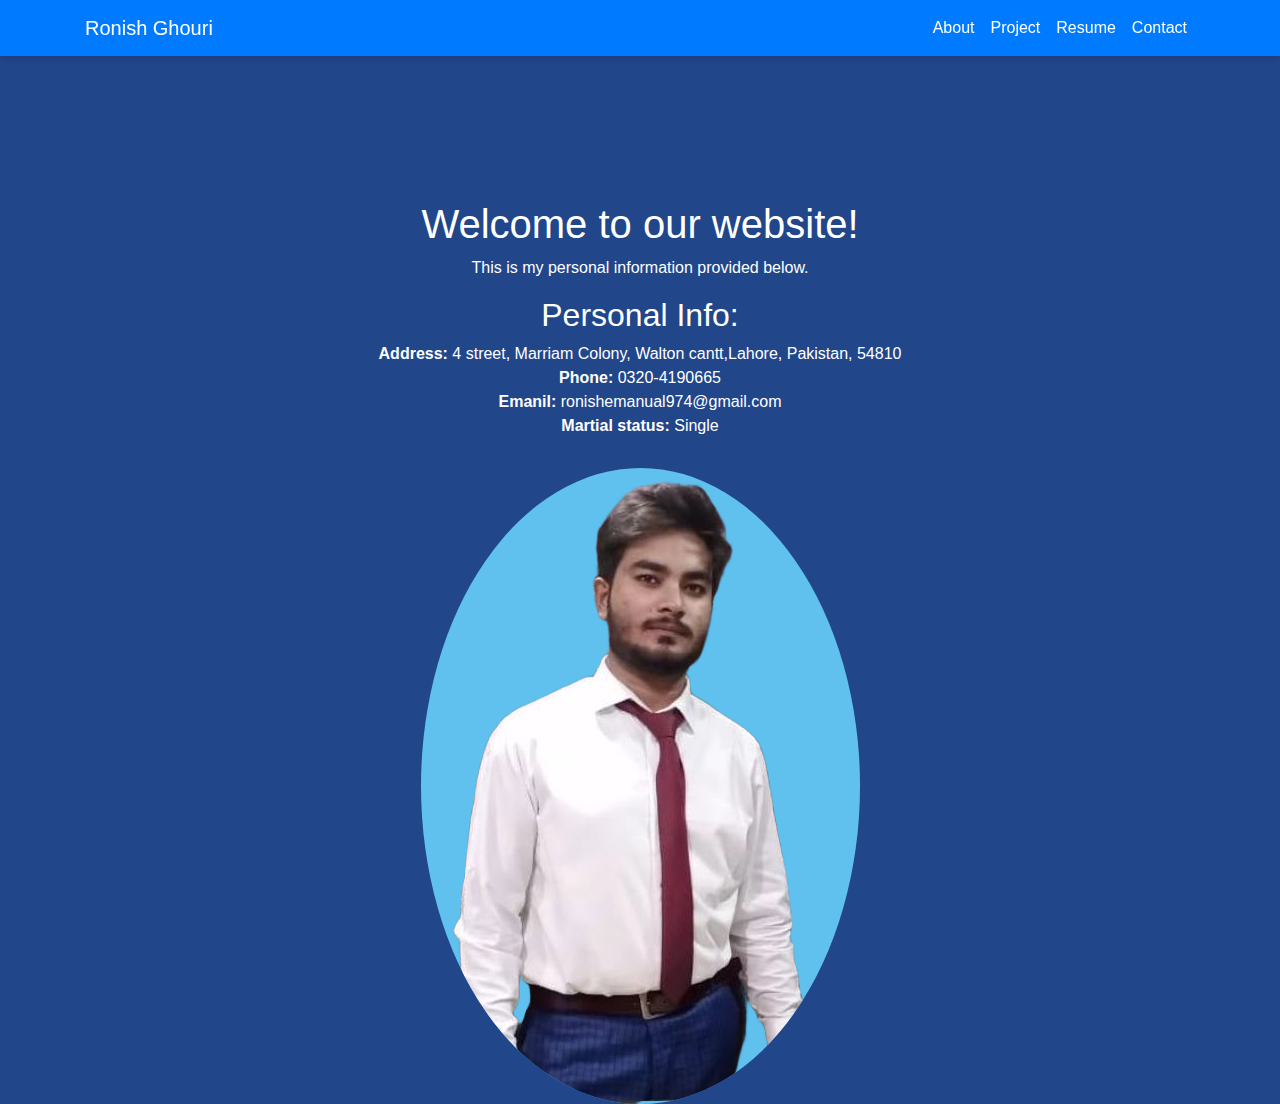
<file: about.html>
<!DOCTYPE html>
<html lang="en">
<head>
    <meta charset="UTF-8">
    <meta name="viewport" content="width=device-width, initial-scale=1.0">
    <title>About Us</title>
    <link rel="stylesheet" href="https://maxcdn.bootstrapcdn.com/bootstrap/4.5.2/css/bootstrap.min.css">
    <style>
        header 
    {       
        position: fixed;
        top: 0;
        width: 100%;
        z-index: 1000;
    }

    .navbar
    {
        background-color: rgb(8, 166, 240);
        box-shadow: 0px 4px 6px rgba(0, 0, 0, 0.1);
    }
    </style>
    
</head>
<body class="aboutbody" style="background-color: rgb(33, 70, 138);">
    <header>
        <nav class="navbar navbar-expand-lg navbar-light bg-primary">
            <div class="container">
                <a class="navbar-brand active" href="./index.html" style="color: white;">Ronish Ghouri</a>
                <button class="navbar-toggler" type="button" data-toggle="collapse" data-target="#navbarNav" aria-controls="navbarNav" aria-expanded="false" aria-label="Toggle navigation">
                    <span class="navbar-toggler-icon"></span>
                </button>
                <div class="collapse navbar-collapse" id="navbarNav">
                    <ul class="navbar-nav ml-auto">
                        <li class="nav-item active">
                            <a class="nav-link" href="./about.html" style="color: white;">About</a>
                        </li>
                        <li class="nav-item">
                            <a class="nav-link" href="./project.html" style="color: white;">Project</a>
                        </li>
                        <li class="nav-item">
                            <a class="nav-link" href="./resume.html" style="color: white;">Resume</a>
                        </li>
                        <li class="nav-item">
                            <a class="nav-link" href="./contact.html" style="color: white;">Contact</a>
                        </li>
                    </ul>
                </div>
            </div>
        </nav>
    </header>
    <center>
    <div class="container col-md-12" style="background-color:  rgb(33, 70, 138); padding: 20px; margin-top: 100px; border-radius: 5px; flex-direction: column-reverse;">
    <div style="padding-left: 50px 20px 0  ; margin: 80px 40px;">
    <h1 style="color: white;">Welcome to our website!</h1>
    <p style="color: white;">This is my personal information provided below.</p>
    <h2 style="color: white;">Personal Info:</h2>
    <address style="color: white;">
        <strong>Address:  </strong>4 street, Marriam Colony, Walton cantt,Lahore, Pakistan, 54810<br>
        <strong>Phone: </strong> 0320-4190665<br>
        <strong>Emanil: </strong> ronishemanual974@gmail.com<br> 
        <strong>Martial status: </strong> Single 
    </address>
    </div>
    <img src="./Capture.png" alt="Your Image" class="rounded-circle" style="max-width: 100%; height: auto; margin: -50px 150px; background-color: rgb(96, 193, 238);;">
    </div>
    </center>

<script src="https://maxcdn.bootstrapcdn.com/bootstrap/4.5.2/js/bootstrap.min.js"></script>

</body>
</html>
</file>
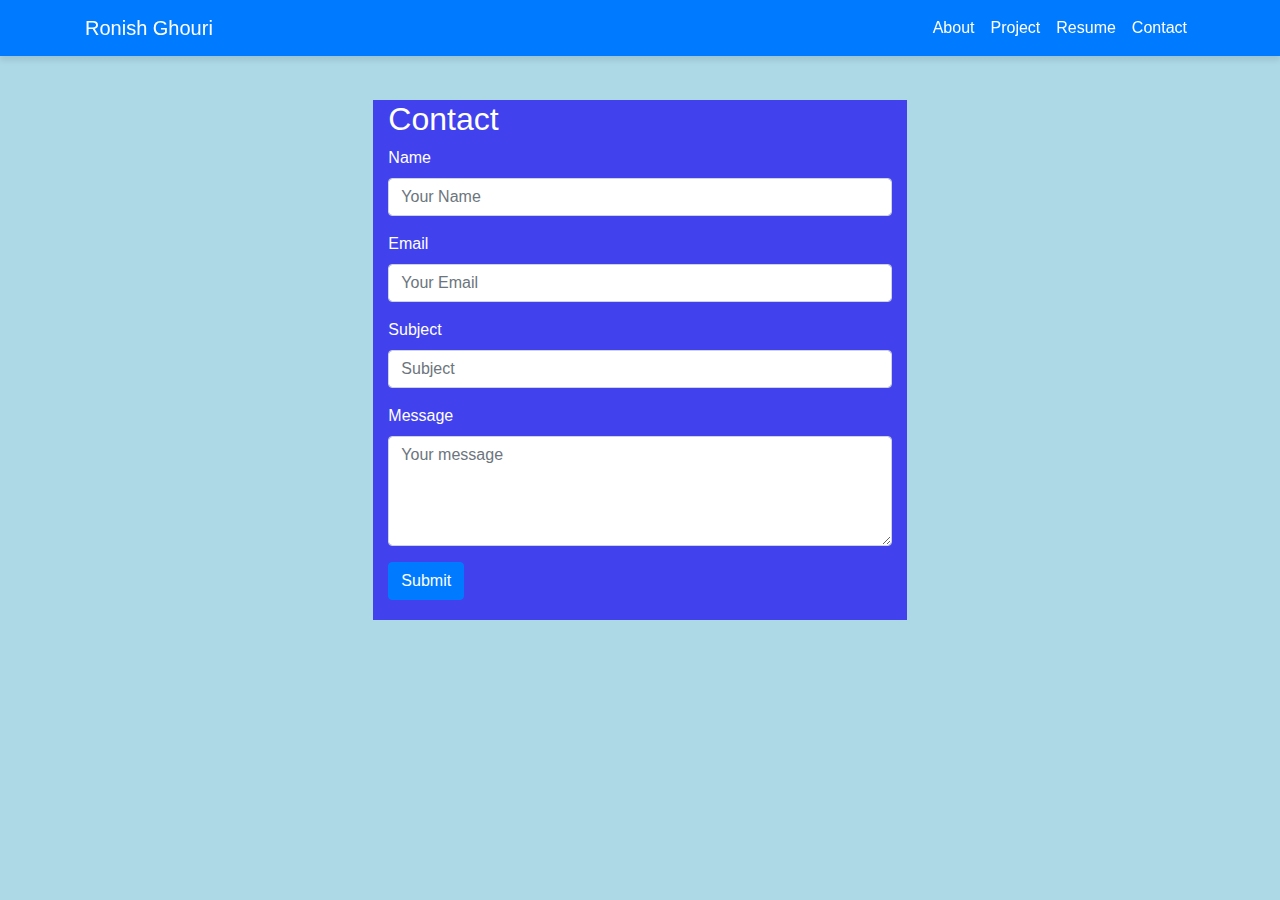
<file: contact.html>
<!DOCTYPE html>
<html lang="en">
<head>
    <title>Resume</title>
    <link rel="stylesheet" href="styles.css"> 
    <link rel="stylesheet" href="https://stackpath.bootstrapcdn.com/bootstrap/4.5.2/css/bootstrap.min.css">

</head>
<body style="background-color: lightblue;">
    <header>
        <nav class="navbar navbar-expand-lg navbar-light bg-primary">
            <div class="container">
                <a class="navbar-brand active" href="./index.html" style="color: white;">Ronish Ghouri</a>
                <button class="navbar-toggler" type="button" data-toggle="collapse" data-target="#navbarNav" aria-controls="navbarNav" aria-expanded="false" aria-label="Toggle navigation">
                    <span class="navbar-toggler-icon"></span>
                </button>
                <div class="collapse navbar-collapse" id="navbarNav">
                    <ul class="navbar-nav ml-auto">
                        <li class="nav-item active">
                            <a class="nav-link" href="./about.html" style="color: white;">About</a>
                        </li>
                        <li class="nav-item">
                            <a class="nav-link" href="./project.html" style="color: white;">Project</a>
                        </li>
                        <li class="nav-item">
                            <a class="nav-link" href="./resume.html" style="color: white;">Resume</a>
                        </li>
                        <li class="nav-item">
                            <a class="nav-link" href="./contact.html" style="color: white;">Contact</a>
                        </li>
                    </ul>
                </div>
            </div>
        </nav>
    </header>
           <!-- CV Section -->
<section id="cv" class="cv-section">
    <div class="container col-md-5" style="background-color: rgb(65, 65, 238); padding-bottom:  20px; margin-top: 100px; margin-bottom: 70px;">
        <h2 class="c">Contact</h2>
        <form action="#" method="POST"> <!-- Add your form action URL -->
            <div class="form-group">
                <label for="name">Name</label>
                <input type="text" class="form-control" id="name" name="name" placeholder="Your Name" required>
            </div>
            <div class="form-group">
                <label for="email">Email</label>
                <input type="email" class="form-control" id="email" name="email" placeholder="Your Email" required>
            </div>
            <div class="form-group">
                <label for="subject">Subject</label>
                <input type="text" class="form-control" id="subject" name="subject" placeholder="Subject" required>
            </div>
            <div class="form-group">
                <label for="message">Message</label>
                <textarea class="form-control" id="message" name="message" rows="4" placeholder="Your message" required></textarea>
            </div>
            <button type="submit" class="btn btn-primary">Submit</button>
        </form>
    </div>
</section>


</body>
</html>
</file>
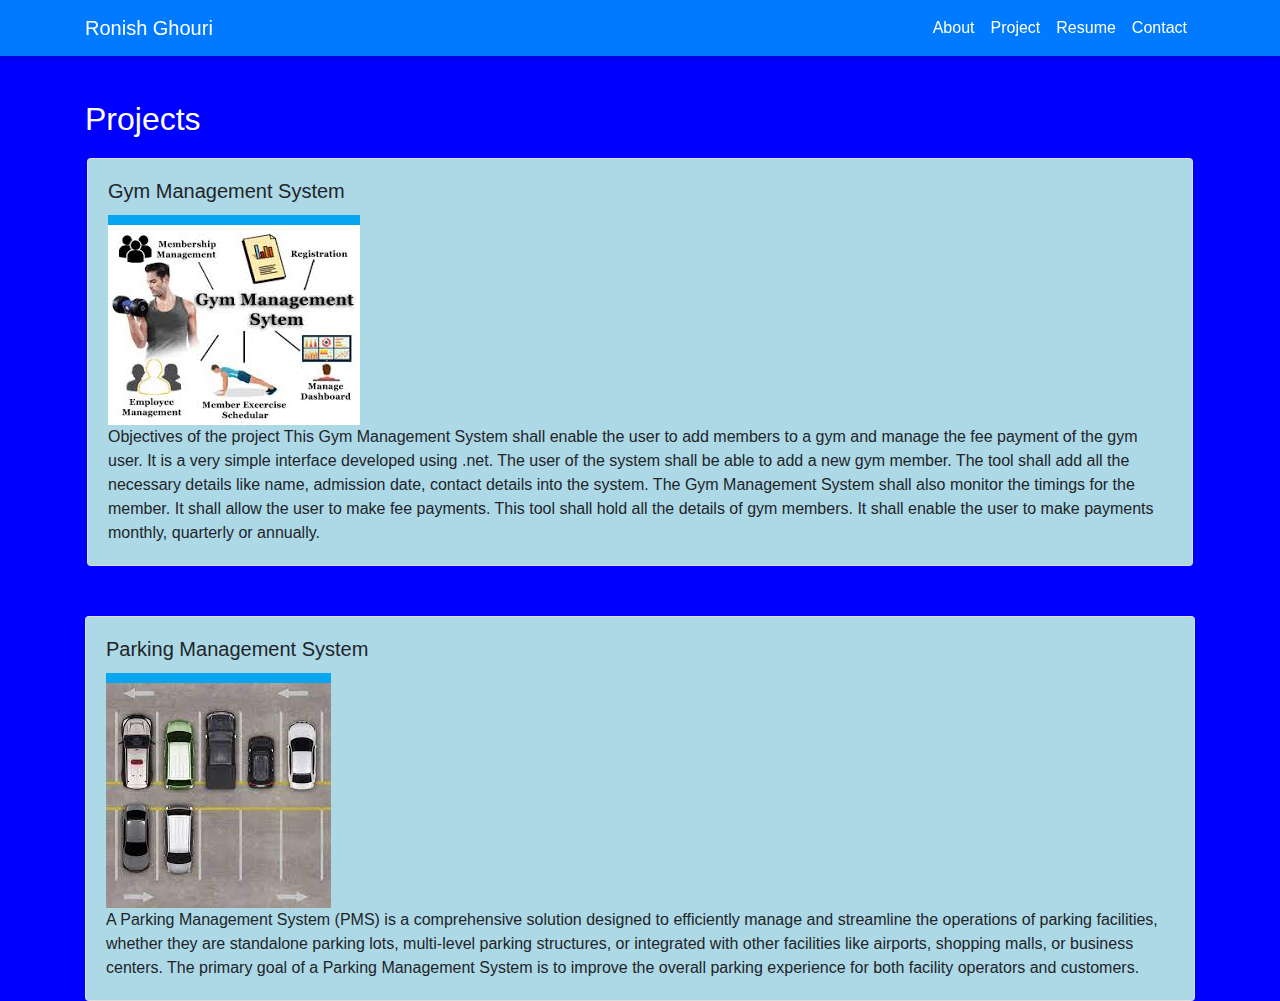
<file: project.html>
<!DOCTYPE html>
<html lang="en">
<head>
    <title>Resume</title>
    <link rel="stylesheet" href="styles.css"> 
    <link rel="stylesheet" href="https://stackpath.bootstrapcdn.com/bootstrap/4.5.2/css/bootstrap.min.css">

</head>
<body style="background-color: blue;">
    <header>
        <nav class="navbar navbar-expand-lg navbar-light bg-primary">
            <div class="container">
                <a class="navbar-brand active" href="./index.html" style="color: white;">Ronish Ghouri</a>
                <button class="navbar-toggler" type="button" data-toggle="collapse" data-target="#navbarNav" aria-controls="navbarNav" aria-expanded="false" aria-label="Toggle navigation">
                    <span class="navbar-toggler-icon"></span>
                </button>
                <div class="collapse navbar-collapse" id="navbarNav">
                    <ul class="navbar-nav ml-auto">
                        <li class="nav-item active">
                            <a class="nav-link" href="./about.html" style="color: white;">About</a>
                        </li>
                        <li class="nav-item">
                            <a class="nav-link" href="./project.html" style="color: white;">Project</a>
                        </li>
                        <li class="nav-item">
                            <a class="nav-link" href="./resume.html" style="color: white;">Resume</a>
                        </li>
                        <li class="nav-item">
                            <a class="nav-link" href="./contact.html" style="color: white;">Contact</a>
                        </li>
                    </ul>
                </div>
            </div>
        </nav>
    </header>
           <!-- CV Section -->
    <div class="container" style="margin-top: 100px;">
        <h2 style="color: white;">Projects</h2>

        <div class="card" style="margin: 20px 2px 50px 2px;">
            <div class="card-body">
                <h5 class="card-title">Gym Management System</h5>
                <!-- Image tag without inline styles -->
                <img src="./gym.jpeg" alt="Gym Management System Image">
                <p class="card-text">
                    Objectives of the project This Gym Management System shall enable the user to add members to a gym and manage the fee payment of the gym user. It is a very simple interface developed using
                    .net. The user of the system shall be able to add a new gym member. The tool shall add all the necessary details like name, admission date, contact details into the system. The Gym Management
                    System shall also monitor the timings for the member. It shall allow
                    the user to make fee payments. This tool shall hold all the details of
                    gym members. It shall enable the user to make payments monthly,
                    quarterly or annually.
                </p>
            </div>
        </div>

        <div class="card">
            <div class="card-body">
                <h5 class="card-title">Parking Management System</h5>
                <!-- Image tag without inline styles -->
                <img src="./park.jpeg" alt="Parking Management System Image">
                <p class="card-text">A Parking Management System (PMS) is a comprehensive solution designed to efficiently manage and streamline the operations of parking facilities, whether they are standalone parking lots, multi-level parking structures, or integrated with other facilities like airports, shopping malls, or business centers. The primary goal of a Parking Management System is to improve the overall parking experience for both facility operators and customers.
                </p>
            </div>
        </div>

        <!-- Add more project cards as needed -->
    </div>


</body>
</html>
</file>
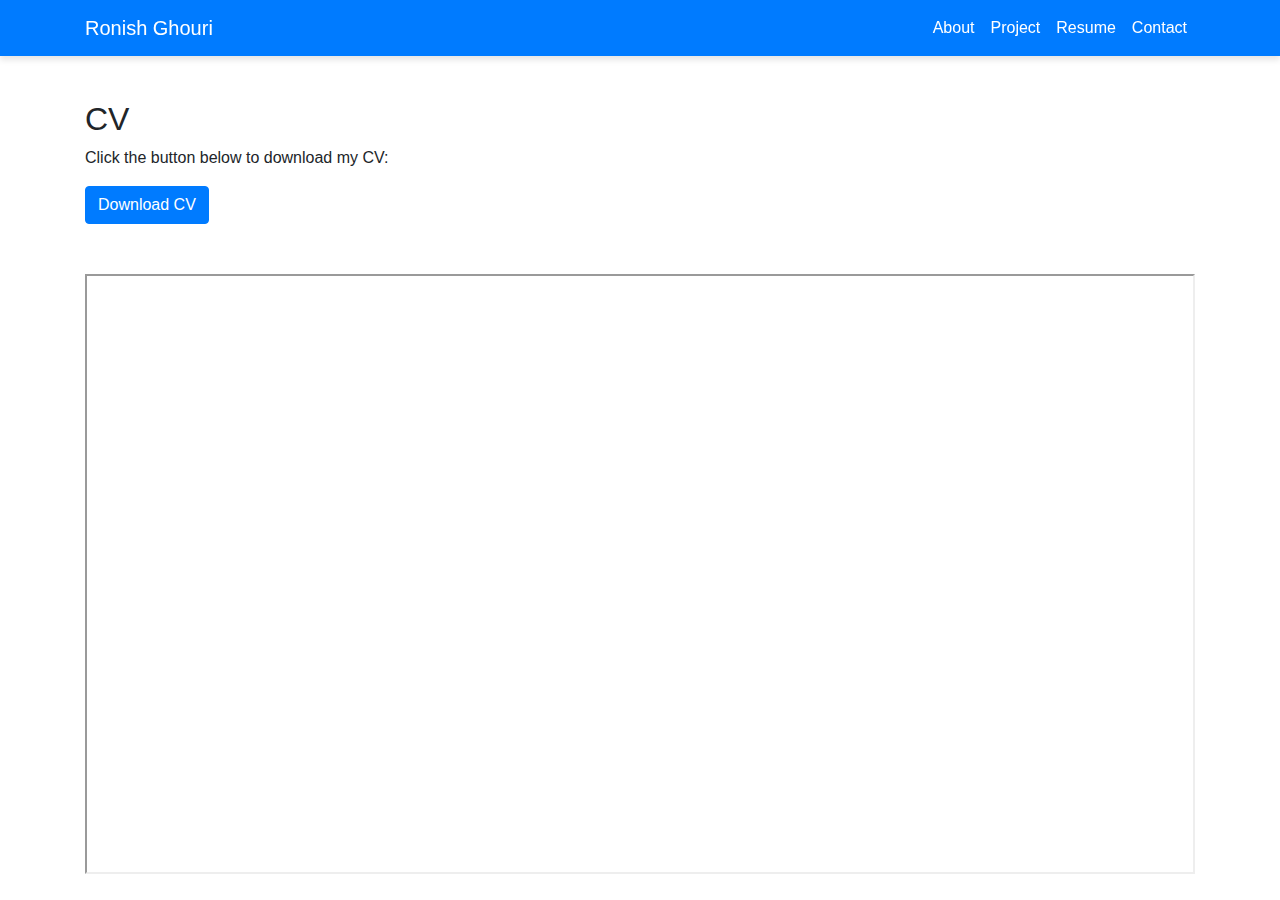
<file: resume.html>
<!DOCTYPE html>
<html lang="en">
<head>
    <title>Resume</title>
    <link rel="stylesheet" href="styles.css"> 
    <link rel="stylesheet" href="https://stackpath.bootstrapcdn.com/bootstrap/4.5.2/css/bootstrap.min.css">

</head>
<body>
    <header>
        <nav class="navbar navbar-expand-lg navbar-light bg-primary">
            <div class="container">
                <a class="navbar-brand active" href="./index.html" style="color: white;">Ronish Ghouri</a>
                <button class="navbar-toggler" type="button" data-toggle="collapse" data-target="#navbarNav" aria-controls="navbarNav" aria-expanded="false" aria-label="Toggle navigation">
                    <span class="navbar-toggler-icon"></span>
                </button>
                <div class="collapse navbar-collapse" id="navbarNav">
                    <ul class="navbar-nav ml-auto">
                        <li class="nav-item active">
                            <a class="nav-link" href="./about.html" style="color: white;">About</a>
                        </li>
                        <li class="nav-item">
                            <a class="nav-link" href="./project.html" style="color: white;">Project</a>
                        </li>
                        <li class="nav-item">
                            <a class="nav-link" href="./resume.html" style="color: white;">Resume</a>
                        </li>
                        <li class="nav-item">
                            <a class="nav-link" href="./contact.html" style="color: white;">Contact</a>
                        </li>
                    </ul>
                </div>
            </div>
        </nav>
    </header>
           <!-- CV Section -->
<section id="cv" class="cv-section">
    <div class="container" style="margin-top: 100px;">
        <h2>CV</h2>
        <p>Click the button below to download my CV:</p>
        <a href="./resume.pdf" class="btn btn-primary" style="margin-bottom: 50px;" download>Download CV</a>
        <iframe src="./resume.pdf" style="width: 100%; height: 600px;"></iframe>
    </div>
</section>


</body>
</html>
</file>
<file: styles.css>
header 
{       
    position: fixed;
    top: 0;
    width: 100%;
    z-index: 1000;
}

.ab
{
    margin: 200px 50px 200px 200px;

}

#t::before {
    display: inline-block;
    content: "Web Development";
    animation: text 3s infinite;
}

@keyframes text {
    0% 
    {
        color: rgb(8, 24, 240);
        content: "Web Developer";
    }
    50% 
    {
        content: "Game Developer";
        color: rgb(8, 24, 240);

    }
    100%
    {
        color: rgb(8, 24, 240);

    }
}

img
{
    background-color: rgb(8, 166, 240);
    padding-top: 10px;
}

.navbar
{
    background-color: rgb(8, 166, 240);
    box-shadow: 0px 4px 6px rgba(0, 0, 0, 0.1);
}

.nav-link
{
    color: white;
}

/*------------------------------------------------------------------------------------------------*/
/*------------------------------------------------------------------------------------------------*/
/*------------------------------------------------------------------------------------------------*/

.aboutbody 
    {
        background-color: black;
        font-family: Georgia, 'Times New Roman', Times, serif
    }

label
{
    color: white;
}

.c
{
     color: white;
}

.card-body
{
    background-color: lightblue;
}
</file>
